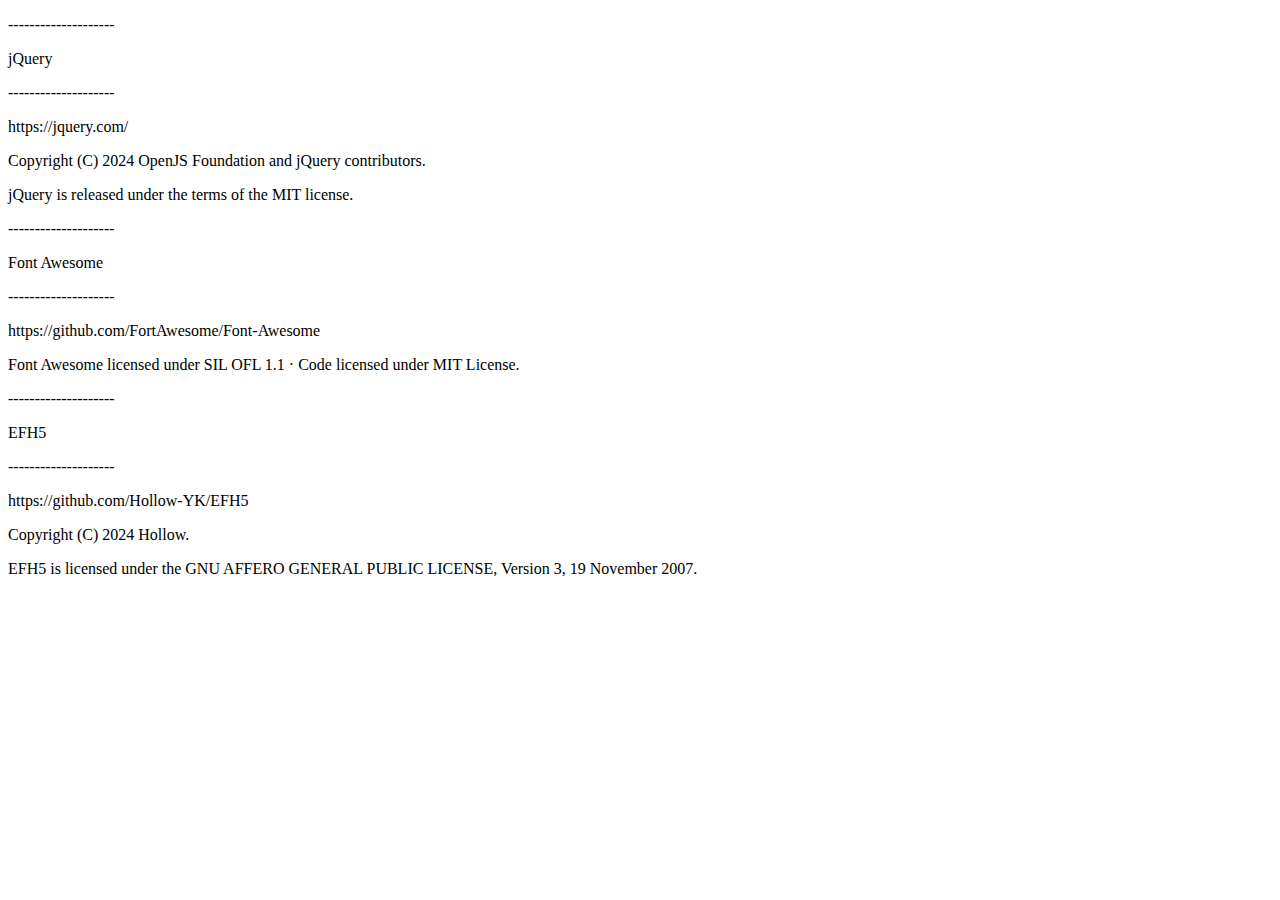
<file: LICENSE.html>
<!DOCTYPE html>
<html>
<head>
	<meta charset="utf-8">
	<title>开放源代码许可</title>
</head>
<body>
	<p>--------------------</p>
	<p>jQuery</p>
	<p>--------------------</p>
	<p>https://jquery.com/</p>
	<p>Copyright (C) 2024 OpenJS Foundation and jQuery contributors.</p>
	<p>jQuery is released under the terms of the MIT license.</p>
	<p>--------------------</p>
	<p>Font Awesome</p>
	<p>--------------------</p>
	<p>https://github.com/FortAwesome/Font-Awesome</p>
	<p>Font Awesome licensed under SIL OFL 1.1 · Code licensed under MIT License.</p>
	<p>--------------------</p>
	<p>EFH5</p>
	<p>--------------------</p>
	<p>https://github.com/Hollow-YK/EFH5</p>
	<p>Copyright (C) 2024 Hollow.</p>
	<p>EFH5 is licensed under the GNU AFFERO GENERAL PUBLIC LICENSE, Version 3, 19 November 2007.</p>
</body>
</file>
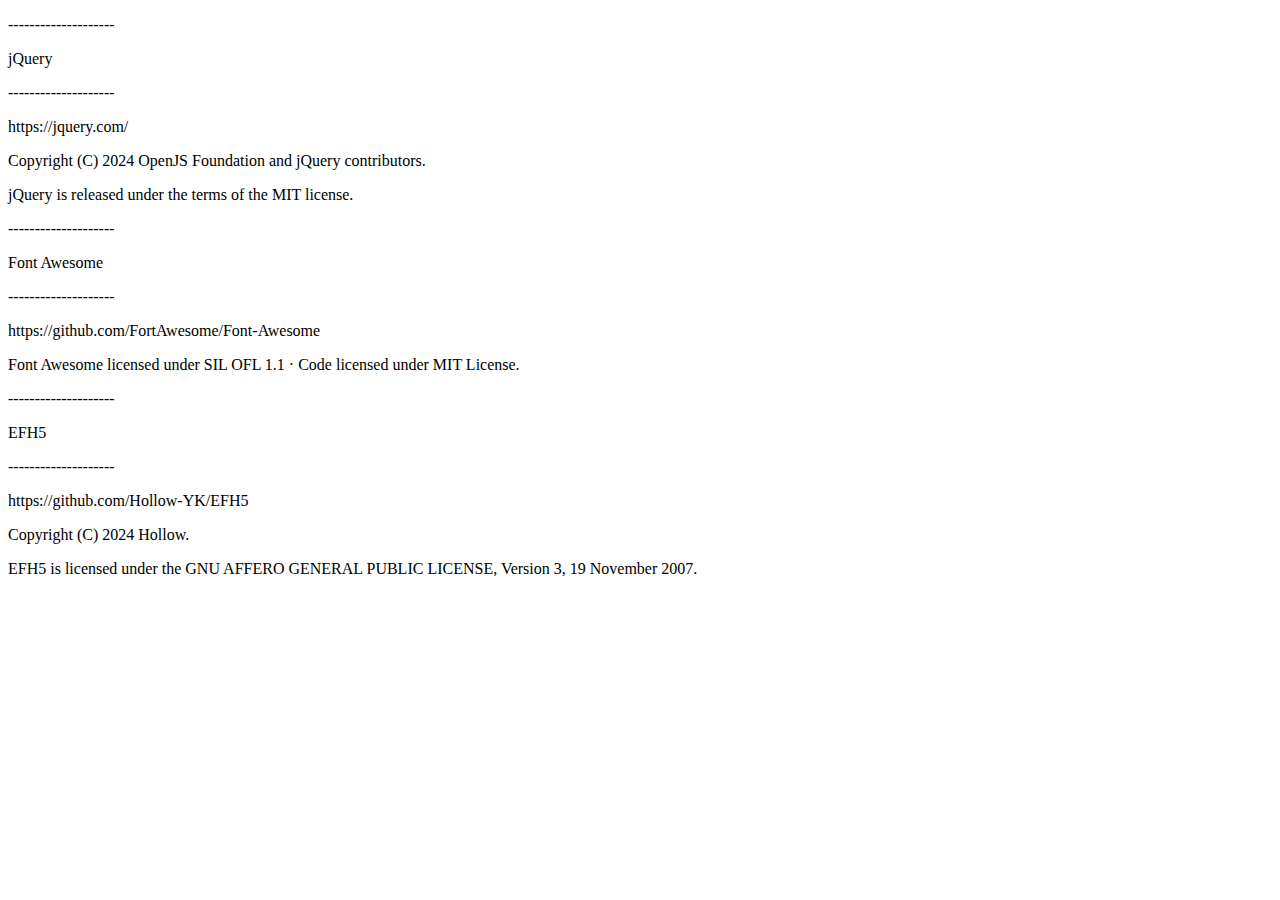
<file: LICENSEs.html>
<!DOCTYPE html>
<html>
<head>
	<meta charset="utf-8">
	<title>开放源代码许可</title>
</head>
<body>
	<p>--------------------</p>
	<p>jQuery</p>
	<p>--------------------</p>
	<p>https://jquery.com/</p>
	<p>Copyright (C) 2024 OpenJS Foundation and jQuery contributors.</p>
	<p>jQuery is released under the terms of the MIT license.</p>
	<p>--------------------</p>
	<p>Font Awesome</p>
	<p>--------------------</p>
	<p>https://github.com/FortAwesome/Font-Awesome</p>
	<p>Font Awesome licensed under SIL OFL 1.1 · Code licensed under MIT License.</p>
	<p>--------------------</p>
	<p>EFH5</p>
	<p>--------------------</p>
	<p>https://github.com/Hollow-YK/EFH5</p>
	<p>Copyright (C) 2024 Hollow.</p>
	<p>EFH5 is licensed under the GNU AFFERO GENERAL PUBLIC LICENSE, Version 3, 19 November 2007.</p>
</body>
</file>
